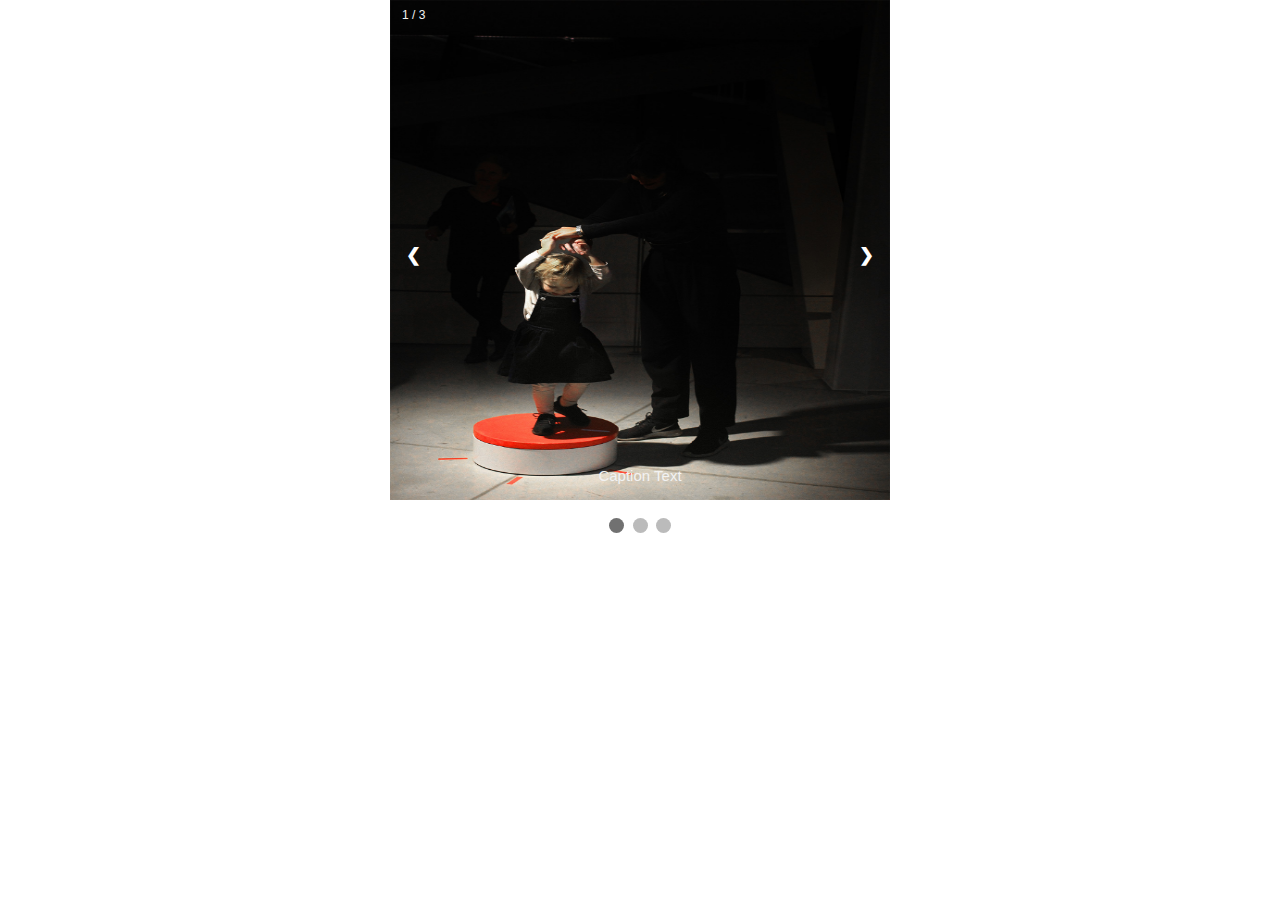
<file: starting_point/slider.html>
<!DOCTYPE html>
<html>
<head>
<meta name="viewport" content="width=device-width, initial-scale=1">
<style>
* {box-sizing: border-box}
body {font-family: Verdana, sans-serif; margin:0}
.mySlides {display: none}
img {vertical-align: middle;}

/* Slideshow container */
.slideshow-container {
  max-width: 500px;
  position: relative;
  margin: auto;
}
    img{
        max-height: 500px;
        width: auto;
    }

/* Next & previous buttons */
.prev, .next {
  cursor: pointer;
  position: absolute;
  top: 50%;
  width: auto;
  padding: 16px;
  margin-top: -22px;
  color: white;
  font-weight: bold;
  font-size: 18px;
  transition: 0.6s ease;
  border-radius: 0 3px 3px 0;
  user-select: none;
}

/* Position the "next button" to the right */
.next {
  right: 0;
  border-radius: 3px 0 0 3px;
}

/* On hover, add a black background color with a little bit see-through */
.prev:hover, .next:hover {
  background-color: rgba(0,0,0,0.8);
}

/* Caption text */
.text {
  color: #f2f2f2;
  font-size: 15px;
  padding: 8px 12px;
  position: absolute;
  bottom: 8px;
  width: 100%;
  text-align: center;
}

/* Number text (1/3 etc) */
.numbertext {
  color: #f2f2f2;
  font-size: 12px;
  padding: 8px 12px;
  position: absolute;
  top: 0;
}

/* The dots/bullets/indicators */
.dot {
  cursor: pointer;
  height: 15px;
  width: 15px;
  margin: 0 2px;
  background-color: #bbb;
  border-radius: 50%;
  display: inline-block;
  transition: background-color 0.6s ease;
}

.active, .dot:hover {
  background-color: #717171;
}

/* Fading animation */
.fade {
  -webkit-animation-name: fade;
  -webkit-animation-duration: 1.5s;
  animation-name: fade;
  animation-duration: 1.5s;
}

@-webkit-keyframes fade {
  from {opacity: .4} 
  to {opacity: 1}
}

@keyframes fade {
  from {opacity: .4} 
  to {opacity: 1}
}

/* On smaller screens, decrease text size */
@media only screen and (max-width: 300px) {
  .prev, .next,.text {font-size: 11px}
}
</style>
</head>
<body>

<div class="slideshow-container">

<div class="mySlides fade">
  <div class="numbertext">1 / 3</div>
  <img src="/assets/images/image_slider/Dot_Vilte%20Visockaite.jpg" style="width:100%">
  <div class="text">Caption Text</div>
</div>

<div class="mySlides fade">
  <div class="numbertext">2 / 3</div>
  <img src="/assets/images/image_slider/Bricks_Julius%20Kalinskas.jpg" style="width:100%">
  <div class="text">Caption Two</div>
</div>

<div class="mySlides fade">
  <div class="numbertext">3 / 3</div>
  <img src="/assets/images/image_slider/Bricks_Egle%20Jasiukaityte.jpg" style="width:100%">
  <div class="text">Caption Three</div>
</div>

<a class="prev" onclick="plusSlides(-1)">&#10094;</a>
<a class="next" onclick="plusSlides(1)">&#10095;</a>

</div>
<br>

<div style="text-align:center">
  <span class="dot" onclick="currentSlide(1)"></span> 
  <span class="dot" onclick="currentSlide(2)"></span> 
  <span class="dot" onclick="currentSlide(3)"></span> 
</div>

<script>
var slideIndex = 1;
showSlides(slideIndex);

function plusSlides(n) {
  showSlides(slideIndex += n);
}

function currentSlide(n) {
  showSlides(slideIndex = n);
}

function showSlides(n) {
  var i;
  var slides = document.getElementsByClassName("mySlides");
  var dots = document.getElementsByClassName("dot");
  if (n > slides.length) {slideIndex = 1}    
  if (n < 1) {slideIndex = slides.length}
  for (i = 0; i < slides.length; i++) {
      slides[i].style.display = "none";  
  }
  for (i = 0; i < dots.length; i++) {
      dots[i].className = dots[i].className.replace(" active", "");
  }
  slides[slideIndex-1].style.display = "block";  
  dots[slideIndex-1].className += " active";
}
</script>

</body>
</html>
</file>
